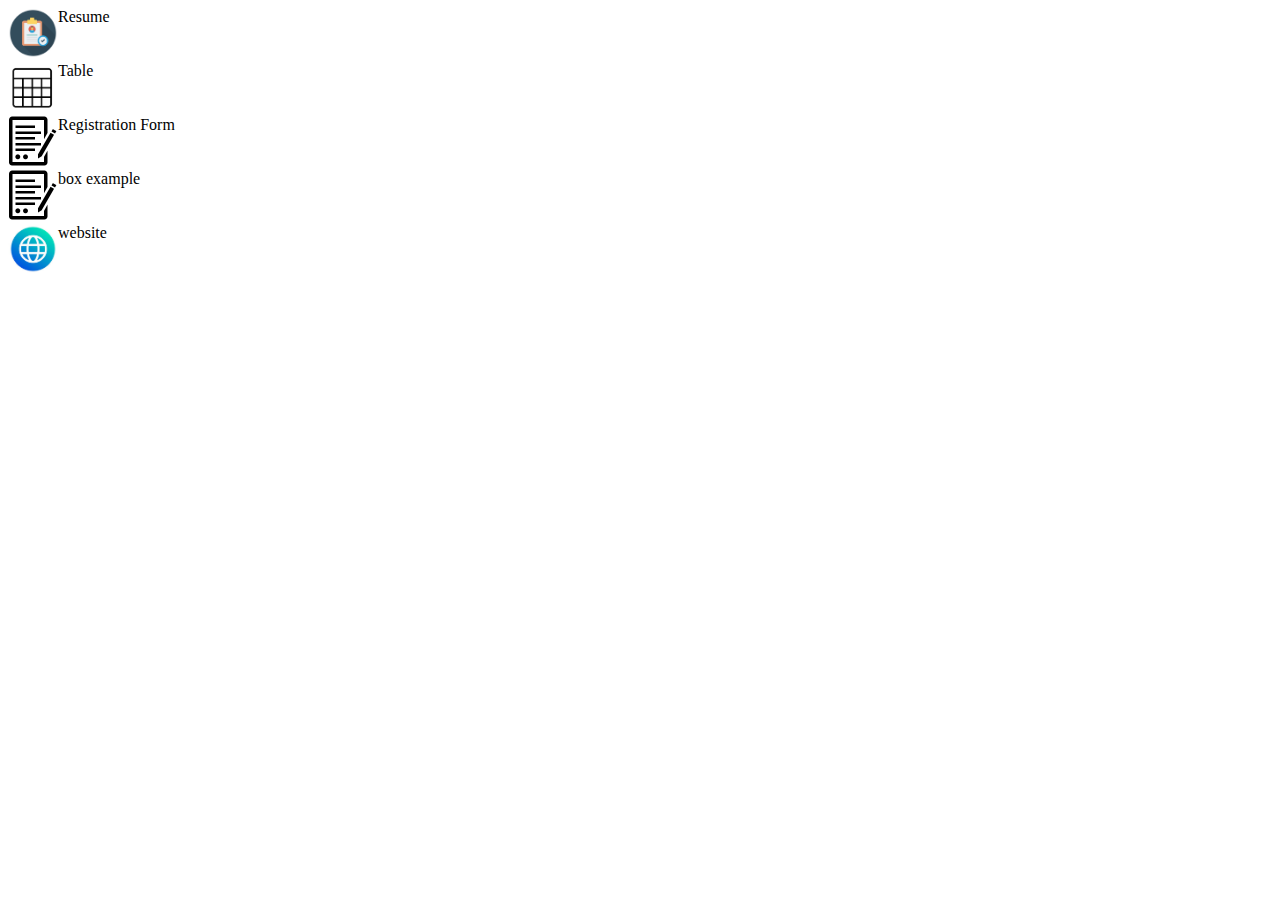
<file: index.html>
<!DOCTYPE html>
<html lang="en">
  <head>
    <meta charset="UTF-8" />
    <meta name="viewport" content="width=device-width, initial-scale=1.0" />
    <meta http-equiv="X-UA-Compatible" content="ie=edge" />
    <title>HTML + CSS</title>
    <link rel="stylesheet" href="styles.css" />
  </head>
  <body>
    <div id="image">
      <a href="/resume.html" target="_self">
        <img
          src="[data-uri]"
          width="50px"
          height="50px"
        />
      </a>
      <span>Resume</span>
      <br />
      <a href="tables.html" target="_self">
        <img
          src="[data-uri]"
          width="50px"
          height="50px"
        />
      </a>
      <span>Table</span>
      <br />
      <a href="form.html" target="_self">
        <img
          src="[data-uri]"
          width="50px"
          height="50px"
        />
      </a>
      <span>Registration Form</span>
      <br />
      <a href="cssboxexample.html" target="_self">
        <img
          src="[data-uri]"
          width="50px"
          height="50px"
        />
      </a>
      <span>box example</span>
      <br />
      <a href="website.html" target="_blank">
        <img
          src="[data-uri]"
          width="50px"
          height="50px"
        />
      </a>
      <span>website</span>
    </div>
  </body>
</html>
</file>
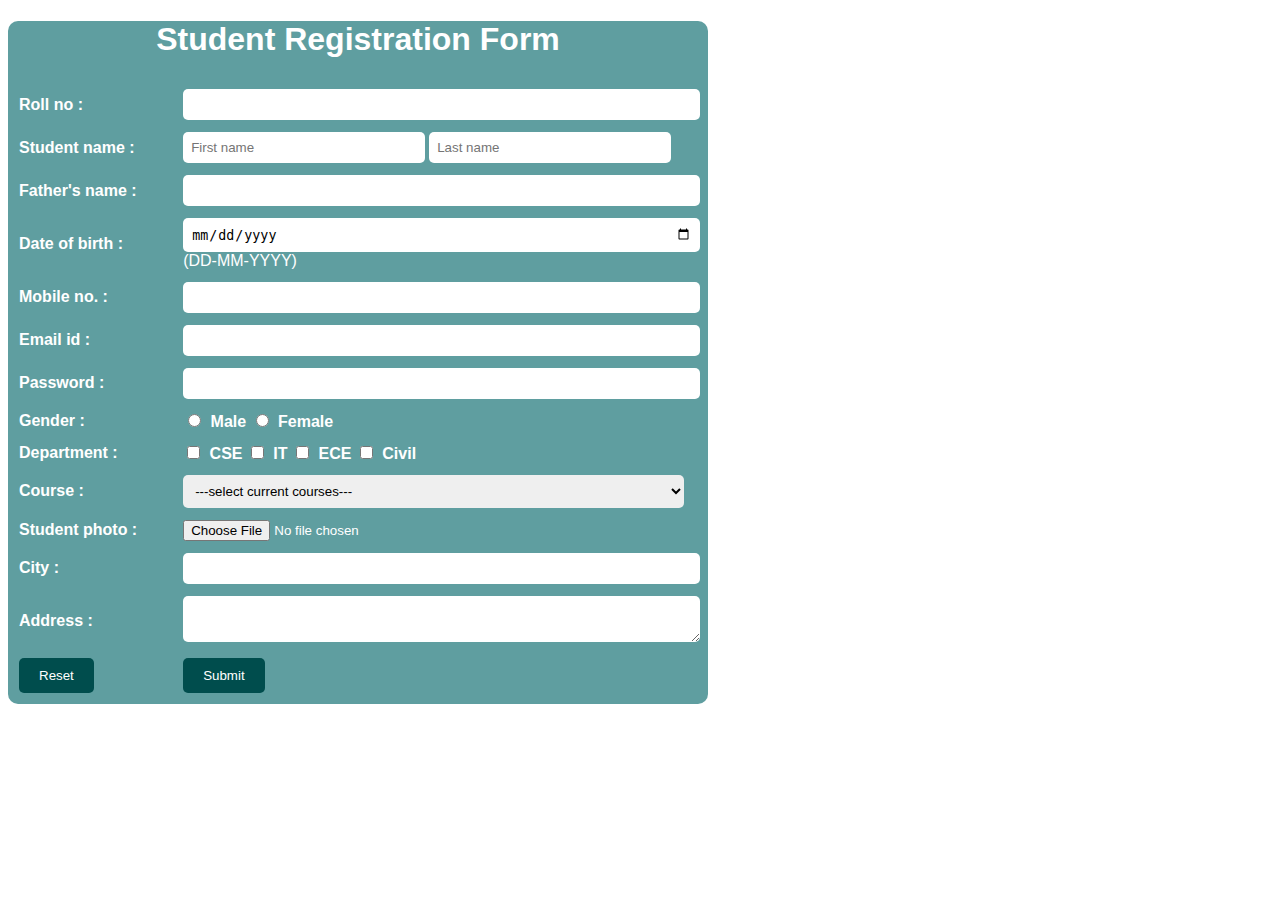
<file: form.html>
<!DOCTYPE html>
<html lang="en">
  <head>
    <meta charset="UTF-8" />
    <meta name="viewport" content="width=device-width, initial-scale=1.0" />
    <meta http-equiv="X-UA-Compatible" content="ie=edge" />
    <title>HTML + CSS</title>
    <style>
      div {
        background-color: cadetblue;
        border-radius: 10px;
        max-width: 700px;
        font-family: Arial, sans-serif;
        color: #fff;
      }

      /* Heading */
      h1 {
        text-align: center;
        margin-bottom: 20px;
      }

      /* Table layout */
      table {
        width: 100%;
        border-spacing: 10px;
      }

      /* Labels and inputs */
      label {
        font-weight: bold;
      }

      input[type="text"],
      input[type="email"],
      input[type="password"],
      input[type="number"],
      input[type="date"],
      select,
      textarea {
        width: 100%;
        padding: 8px;
        border: none;
        border-radius: 5px;
      }

      /* Radio and checkbox spacing */
      input[type="radio"],
      input[type="checkbox"] {
        margin-right: 5px;
      }

      /* Buttons */
      input[type="submit"],
      input[type="reset"] {
        padding: 10px 20px;
        border: none;
        border-radius: 5px;
        background-color: #004d4d;
        color: white;
        cursor: pointer;
      }

      .fname {
        width: 45% !important;
      }
    </style>
  </head>
  <body>
    <!-- <fieldset>
      <legend>Sign in</legend>
    <form action="index.html">
      <table>
        <tr>
      <td><label>Username</label></td>
      <td><input type="text"/></td>
        </tr>
        <tr><td><label>Password</label></td>
          <td><input type="text"/></td> </tr>
          <tr>  <td><input type="reset"/></td>
              <td><input type="submit"/></td> </tr>
    </form>
    </fieldset> -->
    <div class="form-container">
      <h1>Student Registration Form</h1>
      <form action="index.html">
        <table>
          <tr>
            <td><label for="roll">Roll no :</label></td>
            <td><input type="text" id="roll" /></td>
          </tr>
          <tr>
            <td><label for="fname">Student name :</label></td>
            <td>
              <input
                type="text"
                class="fname"
                id="fname"
                placeholder="First name"
              />
              <input type="text" class="fname" placeholder="Last name" />
            </td>
          </tr>
          <tr>
            <td><label for="father">Father's name :</label></td>
            <td><input type="text" id="father" /></td>
            <td></td>
          </tr>
          <tr>
            <td><label for="dob">Date of birth :</label></td>
            <td><input type="date" id="dob" /> (DD-MM-YYYY)</td>
          </tr>
          <tr>
            <td><label for="mobile">Mobile no. :</label></td>
            <td><input type="number" id="mobile" /></td>
          </tr>
          <tr>
            <td><label for="email">Email id :</label></td>
            <td><input type="email" id="email" /></td>
          </tr>
          <tr>
            <td><label for="password">Password :</label></td>
            <td><input type="password" id="password" /></td>
          </tr>
          <tr>
            <td><label>Gender :</label></td>
            <td>
              <label
                ><input type="radio" name="Gender" value="Male" /> Male</label
              >
              <label
                ><input type="radio" name="Gender" value="Female" />
                Female</label
              >
            </td>
          </tr>
          <tr>
            <td><label>Department :</label></td>
            <td>
              <label><input type="checkbox" value="CSE" /> CSE</label>
              <label><input type="checkbox" value="IT" /> IT</label>
              <label><input type="checkbox" value="ECE" /> ECE</label>
              <label><input type="checkbox" value="Civil" /> Civil</label>
            </td>
          </tr>
          <tr>
            <td><label for="course">Course :</label></td>
            <td>
              <select id="course">
                <option>---select current courses---</option>
                <option>Java</option>
                <option>SQL</option>
                <option>HTML</option>
                <option>CSS</option>
              </select>
            </td>
          </tr>
          <tr>
            <td><label for="photo">Student photo :</label></td>
            <td><input type="file" id="photo" /></td>
          </tr>
          <tr>
            <td><label for="city">City :</label></td>
            <td><input type="text" id="city" /></td>
          </tr>
          <tr>
            <td><label for="address">Address :</label></td>
            <td><textarea id="address"></textarea></td>
          </tr>
          <tr>
            <td><input type="reset" value="Reset" /></td>
            <td><input type="submit" value="Submit" /></td>
          </tr>
        </table>
      </form>
    </div>
  </body>
</html>
</file>
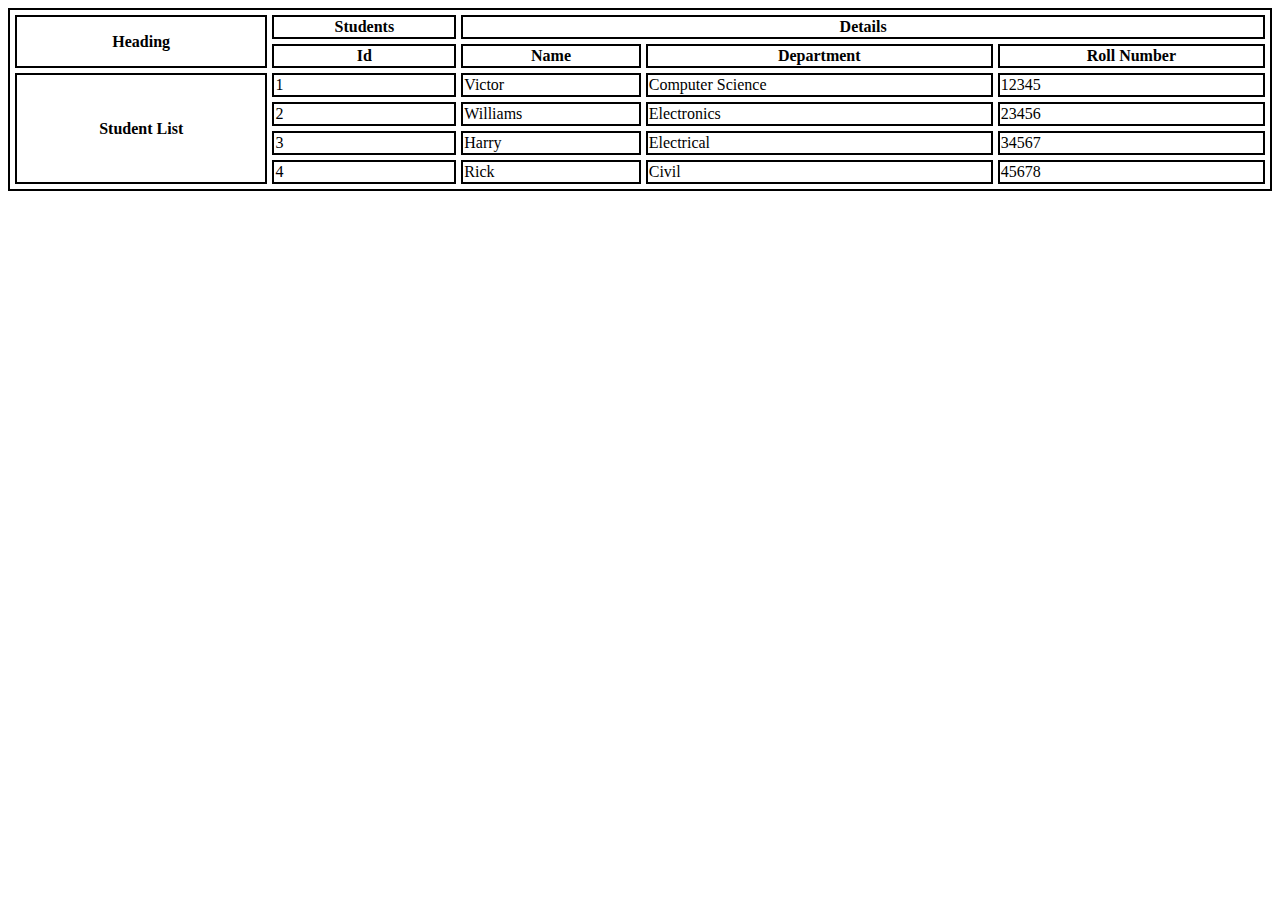
<file: tables.html>
<!DOCTYPE html>
<html lang="en">
  <head>
    <meta charset="UTF-8" />
    <meta name="viewport" content="width=device-width, initial-scale=1.0" />
    <meta http-equiv="X-UA-Compatible" content="ie=edge" />
    <title>HTML + CSS</title>
    <style>
      table,
      th,
      td {
        border: 2px solid black;
        border-spacing: 5px;
      }
    </style>
  </head>
  <body>
    <table width="100%">
      <tr>
        <th rowspan="2">Heading</th>
        <th>Students</th>
        <th colspan="3">Details</th>
      </tr>
      <tr>
        <th>Id</th>
        <th>Name</th>
        <th>Department</th>
        <th>Roll Number</th>
      </tr>
      <tr>
        <th rowspan="4">Student List</th>
        <td>1</td>
        <td>Victor</td>
        <td>Computer Science</td>
        <td>12345</td>
      </tr>
      <tr>
        <td>2</td>
        <td>Williams</td>
        <td>Electronics</td>
        <td>23456</td>
      </tr>
      <tr>
        <td>3</td>
        <td>Harry</td>
        <td>Electrical</td>
        <td>34567</td>
      </tr>
      <tr>
        <td>4</td>
        <td>Rick</td>
        <td>Civil</td>
        <td>45678</td>
      </tr>
    </table>
  </body>
</html>
</file>
<file: styles.css>
h1 {
  text-decoration: underline;
}

p {
  padding-left: 20px;
  font-size: 20px;
}

img#profpic {
  vertical-align: top;
  height: 225px;
  width: 225px;
  border-radius: 115px;
}

span {
  position: absolute;
}
</file>
